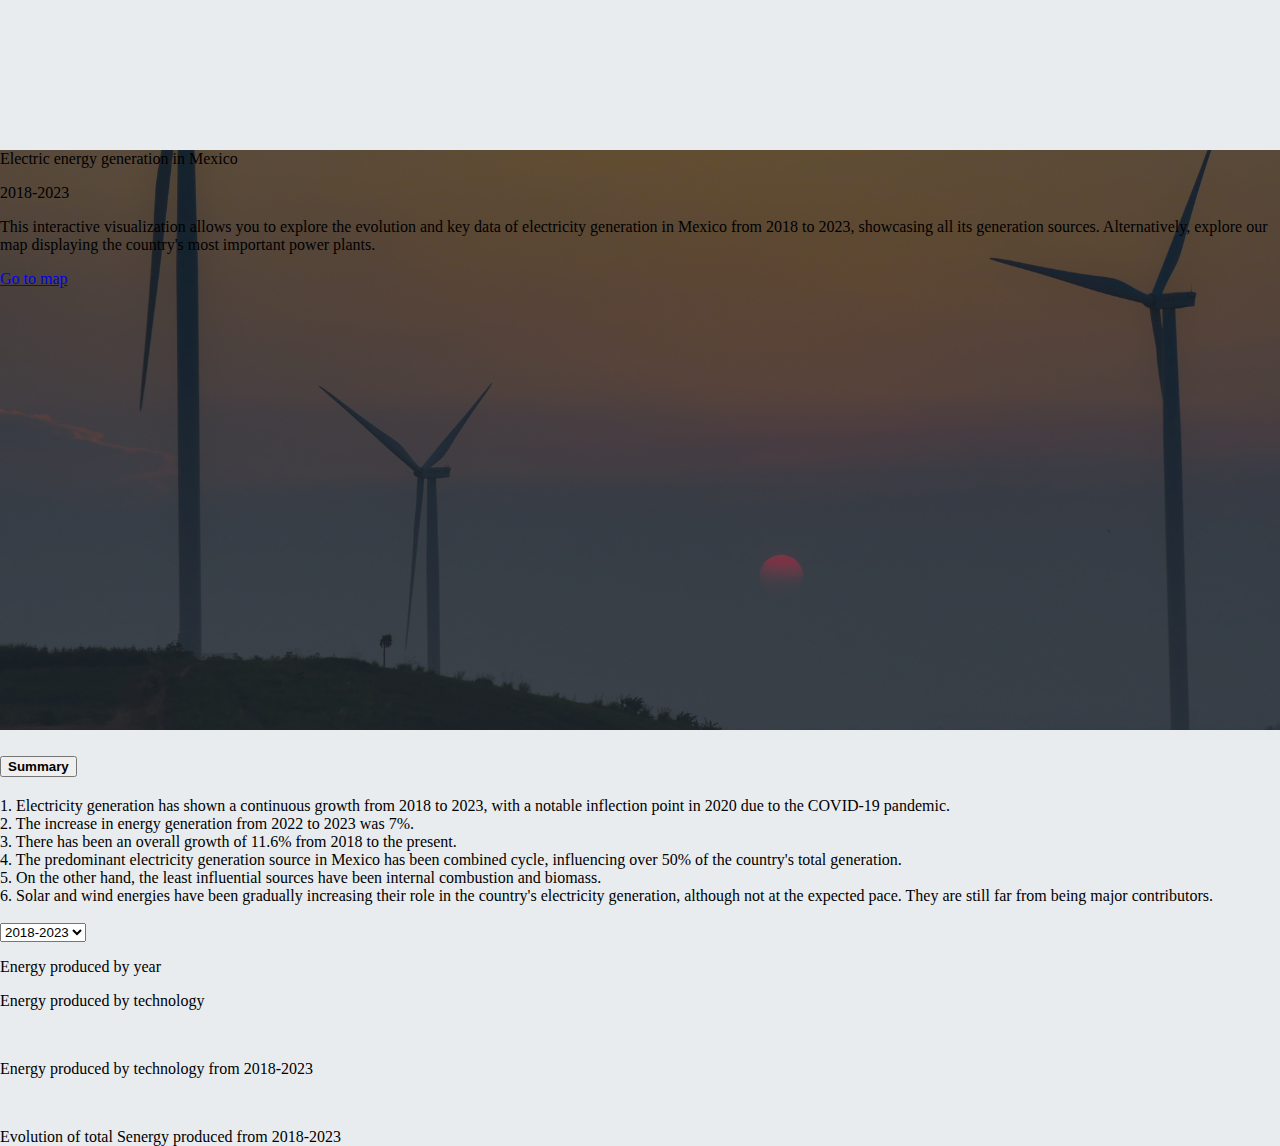
<file: index.html>
<!DOCTYPE html>
<html lang="en">
<head>
    
  <meta charset="UTF-8">
  <meta name="viewport" content="width=device-width, initial-scale=1.0">
  <meta http-equiv="X-UA-Compatible" content="IE=edge">
  <meta name="viewport" content="width=device-width, initial-scale=1.0">
  <title>Electric energy generation in Mexico</title>

  <!-- Our CSS -->
  <link rel="stylesheet" type="text/css" href="static/css/style.css">

  <!--Plotly libraries-->
  <script src="https://cdn.plot.ly/plotly-2.29.1.min.js" charset="utf-8"></script>
    
  <!--Bootstrap libraries-->
  <link href="https://cdn.jsdelivr.net/npm/bootstrap@5.3.2/dist/css/bootstrap.min.css" 
  rel="stylesheet" integrity="sha384-T3c6CoIi6uLrA9TneNEoa7RxnatzjcDSCmG1MXxSR1GAsXEV/Dwwykc2MPK8M2HN" 
  crossorigin="anonymous">
    
</head>

<body style="background-color: #e9ecef">

  <!--Header-->
  <div class="container-fluid bg-dark">
    <div id="main" class="row">
      <div class="col-md-12 text-white text-center" id="titulo">
        <p class="fs-1 text-center fw-bold mb-1">Electric energy generation in Mexico</p>
        <p class="fs-3 text-center fw-bold mb-4">2018-2023</p>
        <p class="fs-5 fw-light text-center">This interactive visualization allows you to explore the evolution 
          and key data of electricity generation in Mexico from 2018 to 2023, showcasing all its generation sources. 
          Alternatively, explore our map displaying the country's most important power plants.</p>
        <a href="map.html" class="btn btn-primary mt-5" id="liveToastBtn">Go to map</a>
      </div>
    </div>   
  </div> 

  <!--Summary-->
  <div class="container mt-4">
    <div class="accordion" id="accordionPanelsStayOpenExample">
      <div class="accordion-item">
        <h2 class="accordion-header">
          <button class="accordion-button" type="button" data-bs-toggle="collapse" data-bs-target="#panelsStayOpen-collapseOne" aria-expanded="true" aria-controls="panelsStayOpen-collapseOne">
            <strong>Summary</strong>
          </button>
        </h2>
        <div id="panelsStayOpen-collapseOne" class="accordion-collapse collapse show">
          <div class="accordion-body">
            1. Electricity generation has shown a continuous growth from 2018 to 2023, with a notable 
                inflection point in 2020 due to the COVID-19 pandemic.<br>
            2. The increase in energy generation from 2022 to 2023 was 7%.<br>
            3. There has been an overall growth of 11.6% from 2018 to the present.<br>
            4. The predominant electricity generation source in Mexico has been combined cycle, 
            influencing over 50% of the country's total generation.<br>
            5. On the other hand, the least influential sources have been internal combustion and biomass.<br>
            6. Solar and wind energies have been gradually increasing their role in the country's electricity 
            generation, although not at the expected pace. They are still far from being major contributors.
          </div>
        </div>
      </div>
    </div>
    <br>

    <!--This first row host bar and pie chart-->
    <div class="row">
      <div class="col-5">
        <select class="form-select mb-2 bg-primary-subtle border p-2" aria-label="Default select example" 
            id="userSelection" onchange="actualizarDatos()">
          <option class='bg-dark p-2 text-white' selected>2018-2023</option>
          <option class='bg-dark p-2 text-white' value="2018">2018</option>
          <option class='bg-dark p-2 text-white' value="2019">2019</option>
          <option class='bg-dark p-2 text-white' value="2020">2020</option>
          <option class='bg-dark p-2 text-white' value="2021">2021</option>
          <option class='bg-dark p-2 text-white' value="2022">2022</option>
          <option class='bg-dark p-2 text-white' value="2023">2023</option> 
        </select>
        <p class="fs-4 fw-bold text-center">Energy produced by year</p>
        <div id="barChart"></div>
      </div>
      <div class="col-1"></div>
      <div class="col-6">
        <p class="fs-4 fw-bold text-center">Energy produced by technology</p>
        <div id="pieChart"></div>
      </div> 
    </div>

    <!--This second row host scatter chart-->
    <div class="row">
      <div class="col-12">
        <br><p class="fs-4 fw-bold text-center">Energy produced by technology from 2018-2023</p>
        <div id="scatterChart"></div>
      </div>
    </div>
    
    <!--This third row host time series chart-->
    <div class="row">
      <div class="col-12">
        <br><p class="fs-4 fw-bold text-center">Evolution of total Senergy produced from 2018-2023</p>
        <div id="timeSeriesChart"></div>
      </div>
    </div>
  </div> 

  <!--D3 Libraries-->
  <script src="https://d3js.org/d3.v7.min.js"></script>
    
  <!-- Include external JavaScript file -->
  <script src="static/js/plots.js"></script>
    
  <!--Bootstrap libraries-->
  <script src="https://cdn.jsdelivr.net/npm/bootstrap@5.3.2/dist/js/bootstrap.bundle.min.js" 
  integrity="sha384-C6RzsynM9kWDrMNeT87bh95OGNyZPhcTNXj1NW7RuBCsyN/o0jlpcV8Qyq46cDfL" 
  crossorigin="anonymous"></script>
  
</body>
</html>
</file>
<file: static/css/style.css>
body {
  padding: 0;
  margin: 0;
}

#map,
body,
html {
  height: 97%;
}

#main {
  height: 580px;
  margin: 0;
  background-image: url('../images/mexico.png');
  background-position-x: center;
  background-position-y: bottom;
  background-repeat: no-repeat;
}

#titulo {
  margin-top: 150px;
}

.legend {
  line-height: 18px;
  color: #555;
  background-color: #ffffff;
}
.legend i {
  width: 22px;
  height: 22px;
  float: left;
  margin-right: 10px;
  opacity: 0.7;
}

.legend div {
  display: flex;
  align-items: center;
  cursor: pointer;
  transition: color 0.3s, font-weight 0.3s;
}

.legend div.active {
  color: #DCDCDC; 
}
</file>
